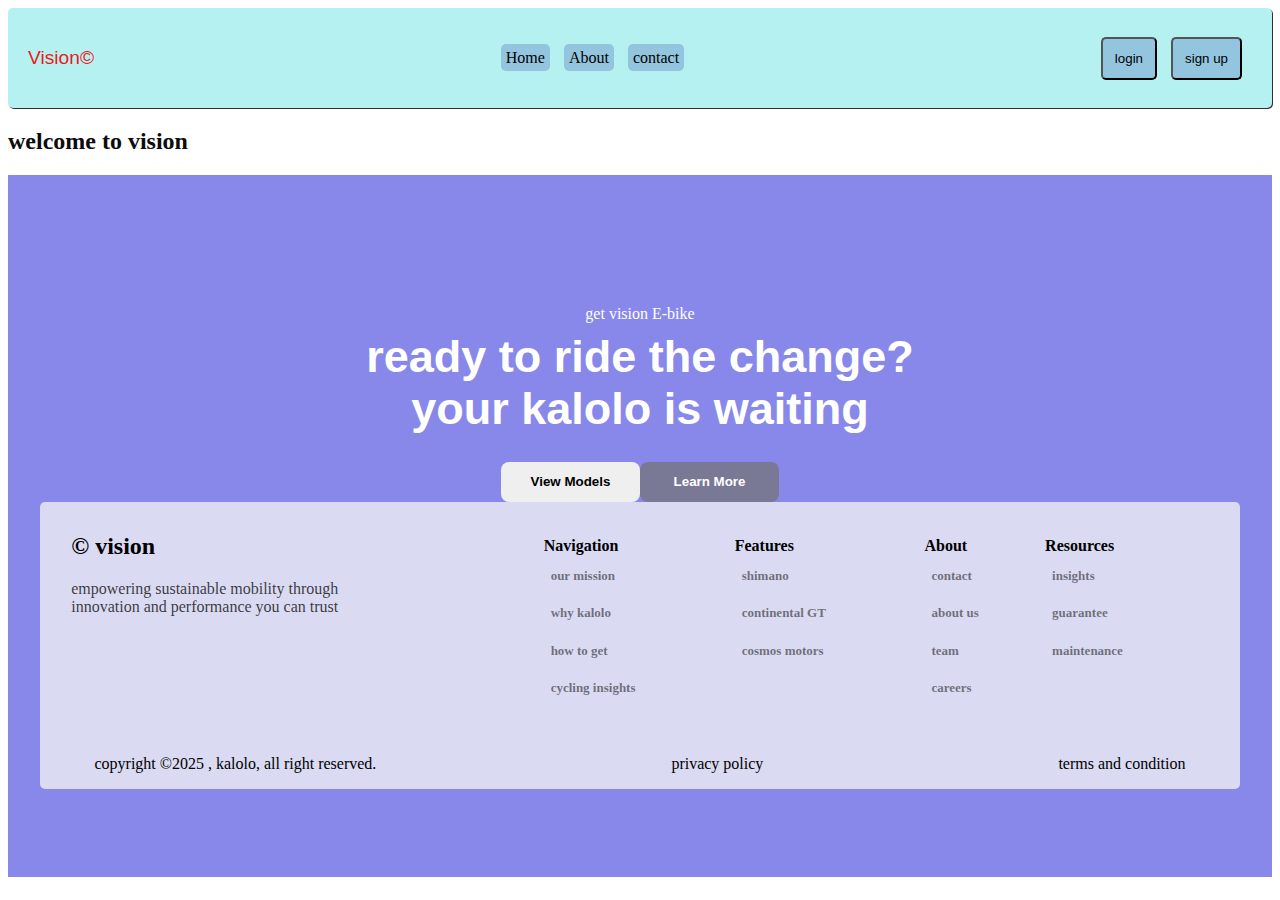
<file: index.html>
<!doctype html>
<html lang="en">
  <head>
    <meta charset="UTF-8" />
    <meta name="viewport" content="width=device-width, initial-scale=1.0" />
    <title>Document</title>
    <link rel="stylesheet" href="styles.css" />
  </head>
  <body>
    <div class="navbar">
      <div class="st-side">Vision&copy;</div>
      <div class="nd-side">
        <span><a href="index.html">Home</a></span>
        <span> <a href="about.html">About</a></span>
        <span><a href="contact.html">contact</a></span>
      </div>
      <div class="rd-side">
        <button onclick="alert('welcome Back!')">login</button>
        <button onclick="alert('hello there, lets get you started!')">
          sign up
        </button>
      </div>
    </div>

    <section class="section1">
      <div class=" div1">
        <h2>welcome to vision</h2>
     
    </section>
       <div class="semi" id="semi">
      <p>get vision E-bike</p>
      <h2>ready to ride the change? <br />your kalolo is waiting</h2>
      <button>View Models</button><button id="more">Learn More</button>
      <div class="final">
        <div>
          <h2>&copy; vision</h2>
          <br />
          <p>
            empowering sustainable mobility through innovation and performance
            you can trust
          </p>
        </div>
        <table>
          <tr>
            <th>Navigation</th>
            <th>Features</th>
            <th>About</th>
            <th>Resources</th>
          </tr>
          <tr>
            <td>our mission</td>
            <td>shimano</td>
            <td>contact</td>
            <td>insights</td>
          </tr>
          <tr>
            <td>why kalolo</td>
            <td>continental GT</td>
            <td>about us</td>
            <td>guarantee</td>
          </tr>
          <tr>
            <td>how to get</td>
            <td>cosmos motors</td>
            <td>team</td>
            <td>maintenance</td>
          </tr>
          <tr>
            <td>cycling insights</td>
            <td></td>
            <td>careers</td>
            <td></td>
          </tr>
        </table>
      </div>
      <div class="foot">
        <p>copyright &copy;2025 , kalolo, all right reserved.</p>

        <p>privacy policy</p>
        <p>terms and condition</p>
      </div>
    </div>
  </body>
</html>
</file>
<file: styles.css>
.navbar {
  background-color: rgb(182, 241, 241);
  /* margin: auto;
       */

  width: 100%;
  height: 100px;
  position: sticky;
  display: flex;
  justify-content: space-between;
  align-items: center;
  padding: 20px;
  border-radius: 5px;
  box-sizing: border-box;
  box-shadow: 1px 1px rgb(50, 48, 46);
  z-index: 1000;
  /* padding: 10px 10px 0px 12px; */
}
.st-side {
  font-size: larger;
  color: rgb(235, 26, 26);
  font-family: "Gill Sans MT", Calibri, "Trebuchet MS", sans-serif;
}
.nd-side a {
  text-decoration: none;
  color: black;
  background-color: rgba(87, 121, 193, 0.365);
  border-radius: 5px;
  margin-right: 10px;
  padding: 5px;

  &:hover {
    background-color: red;
  }
}
.rd-side button {
  background-color: rgba(87, 121, 193, 0.365);
  border-radius: 5px;
  margin-right: 10px;
  padding: 12px;

  &:hover {
    background-color: red;
  }
}

.section1 {


  height: auto;
  /* margin-top:60px; */
  position: relative;
  z-index: -1;
}
.div1 {
  color: rgb(12, 12, 12);
}
.div1 > img {
  width: 150px;
  position: absolute;
  top: 0;
  right: 0;
}

.semi {
  background-color: rgb(136, 136, 234);
  width: 100%;
  text-align: center;
  padding-top: 9%;
  padding-bottom: 7%;
}
.semi > p {
  color: white;
}
.semi > h2 {
  margin-top: -0.6%;
  font-family: "Franklin Gothic Medium", "Arial Narrow", Arial, sans-serif;
  font-size: 45px;
  color: white;

  width: 100%;
  text-align: center;
}
.semi button {
  margin-top: -8%;
  padding: 1%;
  width: 11%;
  border: none;
  border-radius: 8px;
  font-weight: 600;
}
#more {
  background-color: rgba(115, 114, 114, 0.71);
  color: white;
}
.final {
  width: 90%;
  border-radius: 5px 5px 0px 0px;
  margin: auto;
  padding: 2.5%;
  display: flex;
  gap: 1%;
  background-color: rgba(245, 245, 245, 0.751);
}
.final > div > h2 {
  margin-top: -0.1%;
  text-align: left;
  width: 29%;
}
.final > div > p {
  text-align: left;
  margin-top: -4%;
  width: 69%;
  color: rgba(0, 0, 0, 0.751);
}
.final table {
  text-align: justify;
  width: 69%;
}
.final table td {
  color: rgba(0, 0, 0, 0.509);
  font-size: small;
  font-weight: 700;
  line-height: 1.5;
  padding: 8px;
}
.foot {
  width: 95%;
  background-color: rgba(245, 245, 245, 0.751);
  margin-top: -0.01%;
  display: flex inline;
  gap: 20%;
  text-align: left;
  border-collapse: collapse;
  justify-content: space-evenly;
  border-radius: 0 0 5px 5px;
}
</file>
